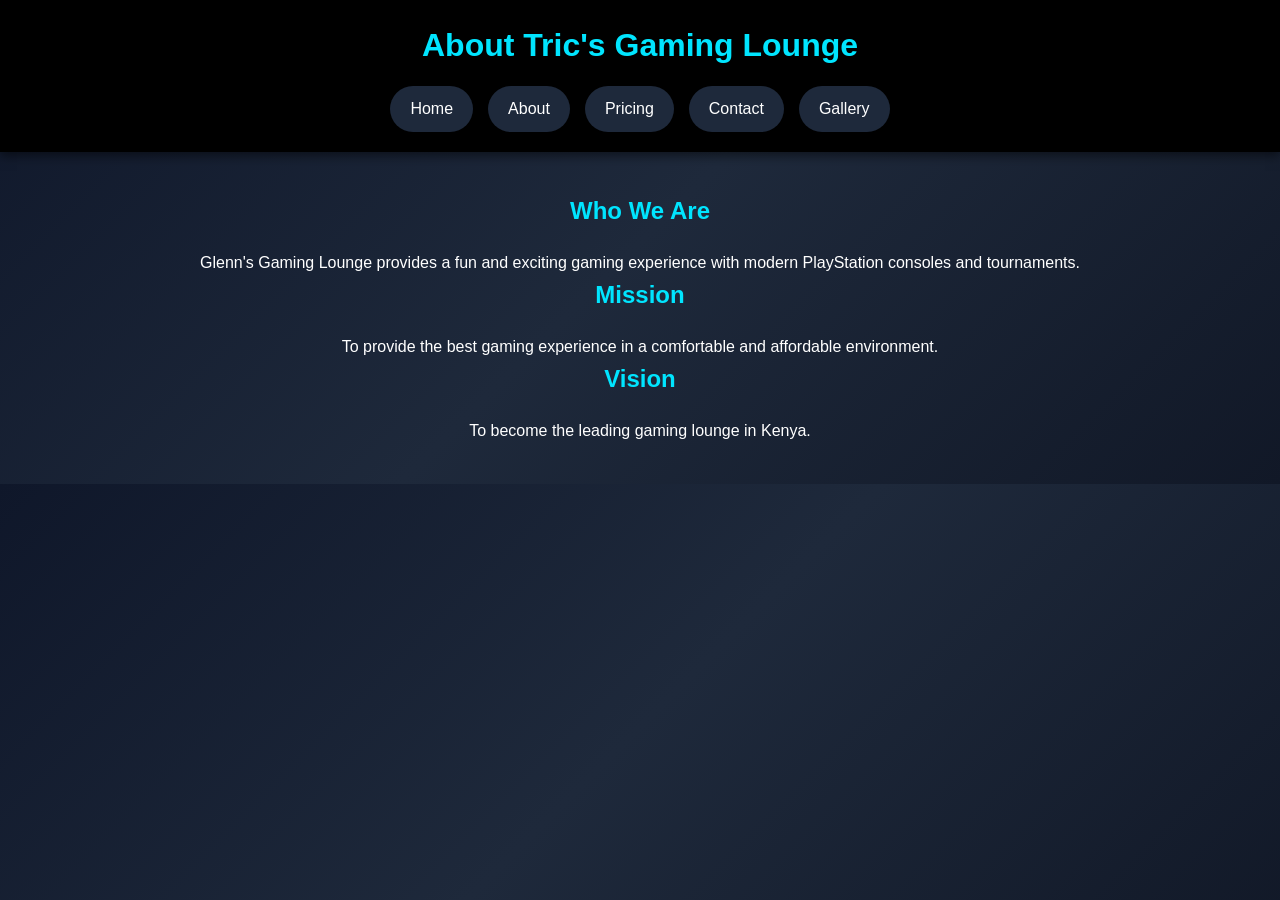
<file: about.html>
<!DOCTYPE html>
<html lang="en">
<head>
    <meta charset="UTF-8">
    <meta name="viewport" content="width=device-width, initial-scale=1.0">
    <title>About Us</title>
    <link rel="stylesheet" href="style.css">
</head>
<body>

<header>
    <h1>About Tric's Gaming Lounge</h1>

    <nav class="navbar">
        <a href="index.html">Home</a>
        <a href="about.html">About</a>
        <a href="pricing.html">Pricing</a>
        <a href="contact.html">Contact</a>
        <a href="gallery.html">Gallery</a>
    </nav>
</header>

<section>

    <h2>Who We Are</h2>

    <p>
        Glenn's Gaming Lounge provides a fun and exciting gaming
        experience with modern PlayStation consoles and tournaments.
    </p>

    <h2>Mission</h2>

    <p>
        To provide the best gaming experience in a comfortable and
        affordable environment.
    </p>

    <h2>Vision</h2>

    <p>
        To become the leading gaming lounge in Kenya.
    </p>

</section>

</body>
</html>
</file>
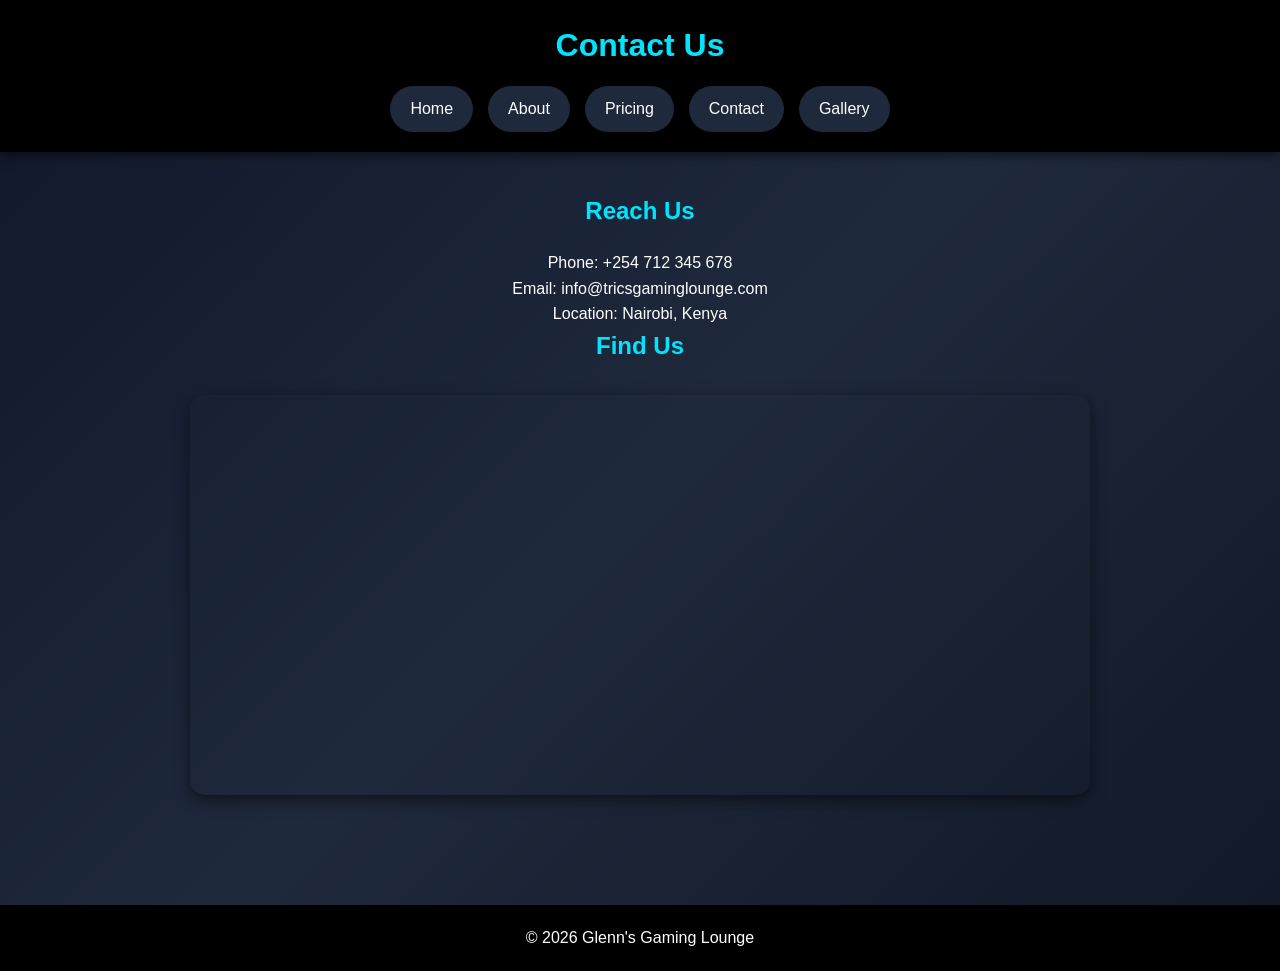
<file: contact.html>
<!DOCTYPE html>
<html lang="en">
<head>
    <meta charset="UTF-8">
    <meta name="viewport" content="width=device-width, initial-scale=1.0">
    <title>Contact Us</title>
    <link rel="stylesheet" href="style.css">
</head>
<body>

<header>
    <h1>Contact Us</h1>

    <nav class="navbar">
        <a href="index.html">Home</a>
        <a href="about.html">About</a>
        <a href="pricing.html">Pricing</a>
        <a href="contact.html">Contact</a>
        <a href="gallery.html">Gallery</a>
    </nav>
</header>

<section>

    <h2>Reach Us</h2>

    <p>Phone: +254 712 345 678</p>
    <p>Email: info@tricsgaminglounge.com</p>
    <p>Location: Nairobi, Kenya</p>

    <h2>Find Us</h2>

   <iframe
            src="https://www.google.com/maps/embed?pb=!1m18!1m12!1m3!1d3988.816052067178!2d36.82513110000001!3d-1.2842871999999999!2m3!1f0!2f0!3f0!3m2!1i1024!2i768!4f13.1!3m3!1m2!1s0x182f1129e1b9fc19%3A0xb46df9094918627f!2sTric%20Gaming%20Cafe!5e0!3m2!1sen!2ske!4v1780985563704!5m2!1sen!2ske"
            width="600"
            height="350">
        </iframe>
</section>
<footer>
    <p>&copy; 2026 Glenn's Gaming Lounge</p>
</footer>
</body>
</html>
</file>
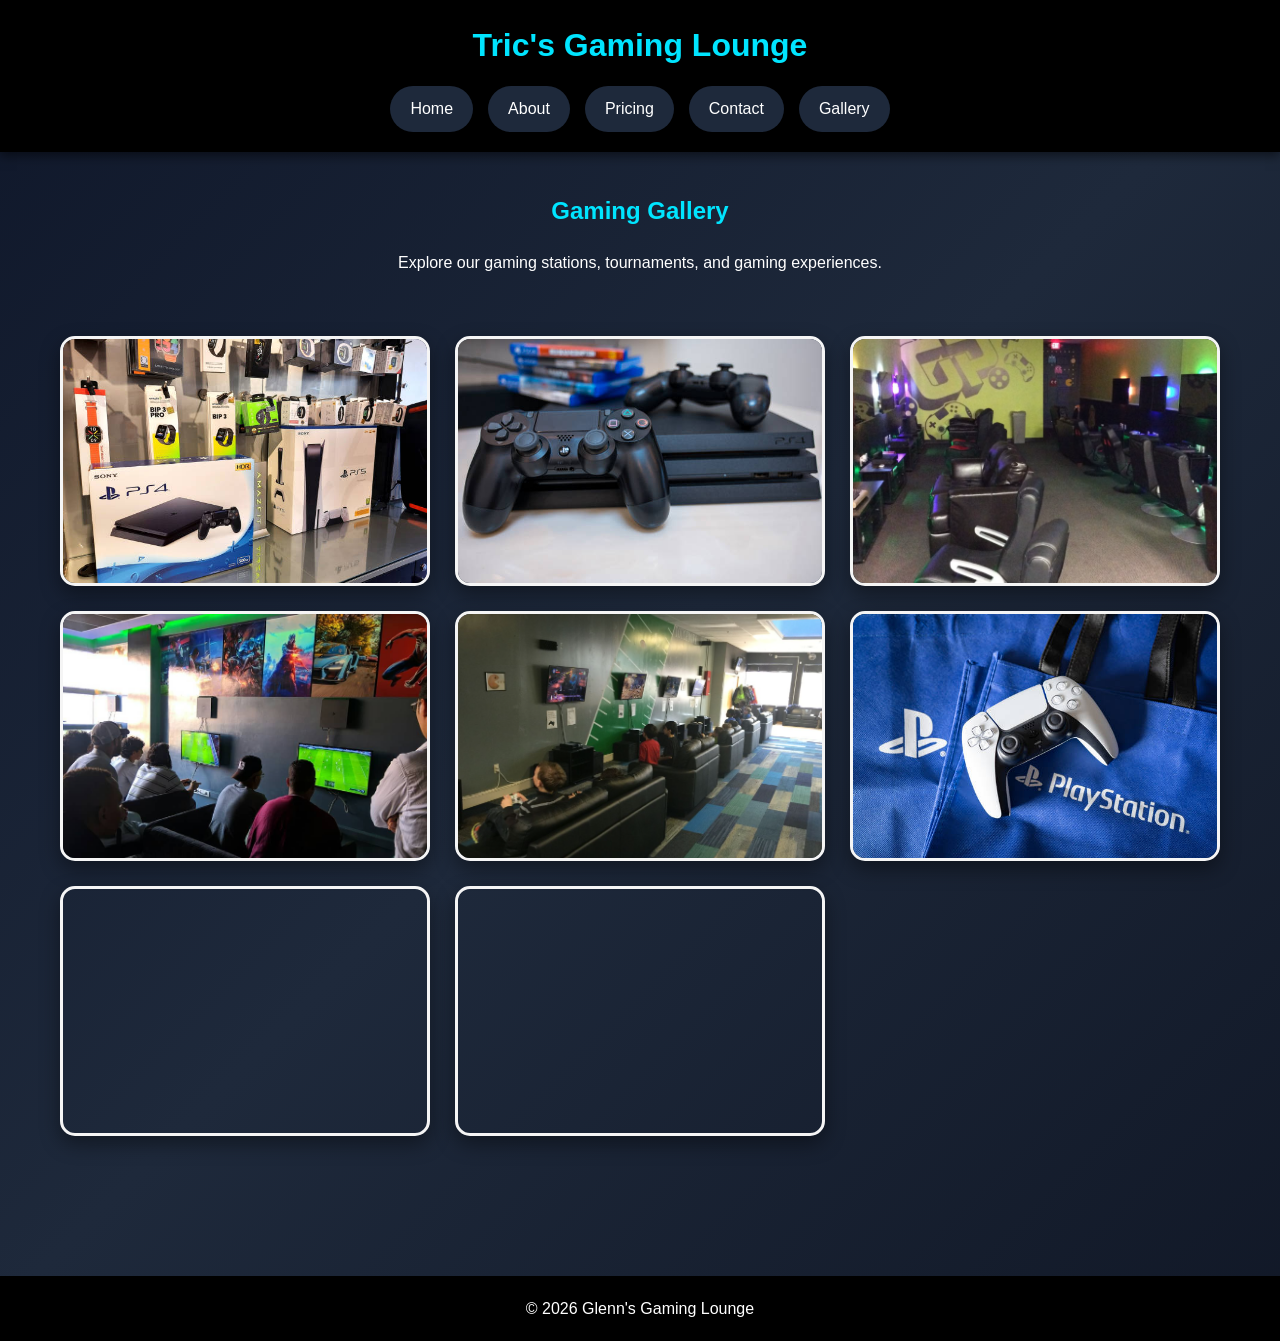
<file: gallery.html>
<!DOCTYPE html>
<html lang="en">
<head>
    <meta charset="UTF-8">
    <meta name="viewport" content="width=device-width, initial-scale=1.0">
    <title>Gallery | Tric's Gaming Lounge</title>
    <link rel="stylesheet" href="style.css">
</head>
<body>

<header>
    <h1>Tric's Gaming Lounge</h1>

    <nav class="navbar">
        <a href="index.html">Home</a>
        <a href="about.html">About</a>
        <a href="pricing.html">Pricing</a>
        <a href="contact.html">Contact</a>
        <a href="gallery.html">Gallery</a>
    </nav>
</header>

<section>
    <h2>Gaming Gallery</h2>
    <p>Explore our gaming stations, tournaments, and gaming experiences.</p>

    <div class="gallery-grid">

        <img src="5.png" alt="PS5 Station">
        <img src="6.png" alt="PS4 Station">
        <img src="1.png" alt="Gaming Lounge">
        <img src="2.png" alt="Players Gaming">
        <img src="3.png" alt="Tournament">
        <img src="4.png" alt="Gaming Setup">

        <iframe
            src="https://www.youtube.com/embed/_S0TxulE0YU?si=g7PLCYzANsc37bjL"
            title="Gaming Video 1"
            allowfullscreen>
        </iframe>

        <iframe
            src="https://www.youtube.com/embed/t_xZ80g_0-E?si=AOmOtrBX0_gSqIgh"
            title="Gaming Video 2"
            allowfullscreen>
        </iframe>

    </div>
</section>

<footer>
    <p>&copy; 2026 Glenn's Gaming Lounge</p>
</footer>

</body>
</html>
</file>
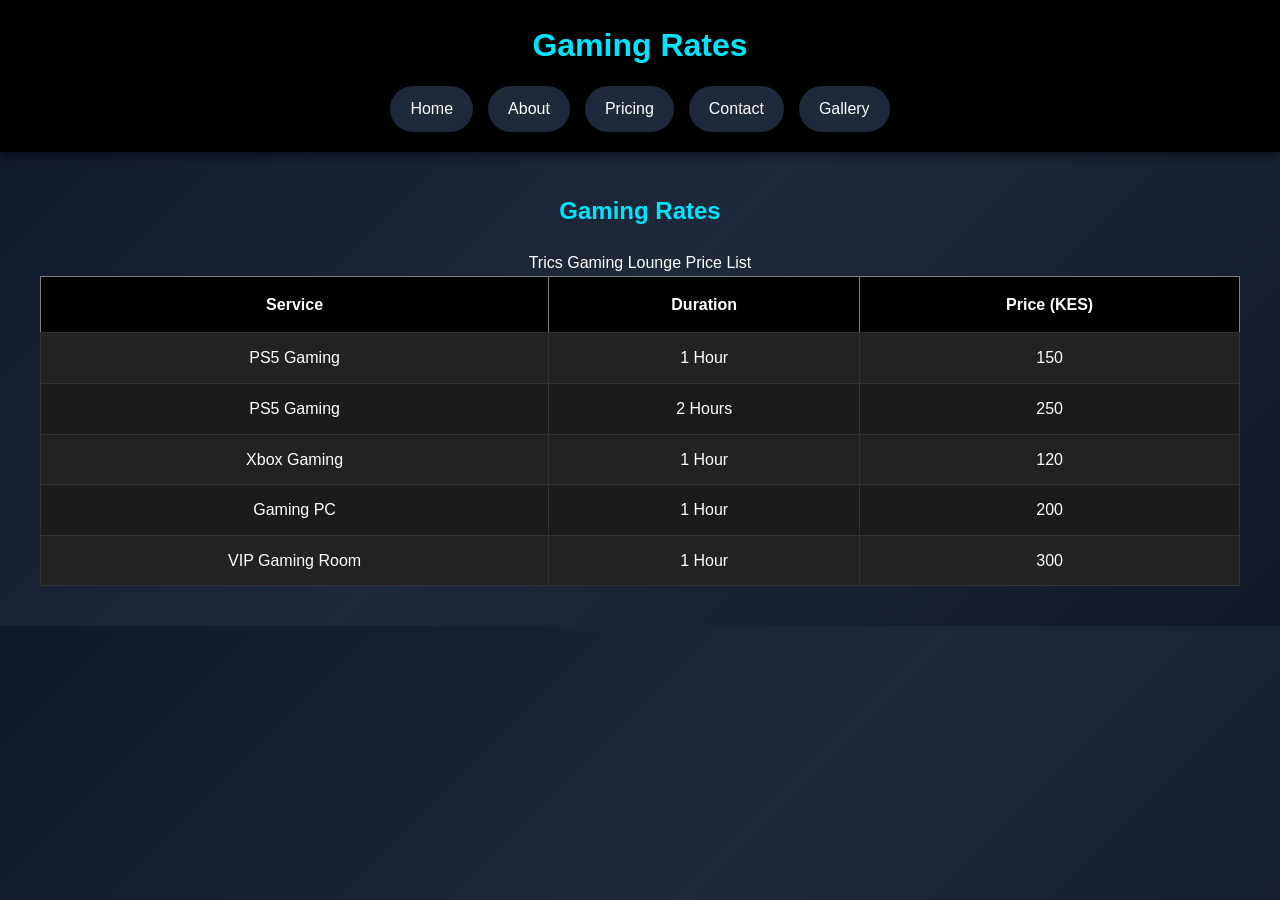
<file: pricing.html>
<!DOCTYPE html>
<html lang="en">
<head>
    <meta charset="UTF-8">
    <meta name="viewport" content="width=device-width, initial-scale=1.0">
    <title>Pricing</title>
    <link rel="stylesheet" href="style.css">
</head>
<body>

<header>
    <h1>Gaming Rates</h1>

    <nav class="navbar">
        <a href="index.html">Home</a>
        <a href="about.html">About</a>
        <a href="pricing.html">Pricing</a>
        <a href="contact.html">Contact</a>
        <a href="gallery.html">Gallery</a>
    </nav>
</header>

<section>
        <h2>Gaming Rates</h2>

        <table border="1" cellpadding="10">
            <caption>Trics Gaming Lounge Price List</caption>

            <tr>
                <th>Service</th>
                <th>Duration</th>
                <th>Price (KES)</th>
            </tr>

            <tr>
                <td>PS5 Gaming</td>
                <td>1 Hour</td>
                <td>150</td>
            </tr>

            <tr>
                <td>PS5 Gaming</td>
                <td>2 Hours</td>
                <td>250</td>
            </tr>

            <tr>
                <td>Xbox Gaming</td>
                <td>1 Hour</td>
                <td>120</td>
            </tr>

            <tr>
                <td>Gaming PC</td>
                <td>1 Hour</td>
                <td>200</td>
            </tr>

            <tr>
                <td>VIP Gaming Room</td>
                <td>1 Hour</td>
                <td>300</td>
            </tr>
        </table>
    </section>


</body>
</html>
</file>
<file: style.css>
*{
    margin:0;
    padding:0;
    box-sizing:border-box;
}


body{
    font-family: Arial, sans-serif;
    background: linear-gradient(135deg,#0f172a,#1e293b,#111827);
    color:white;
    line-height:1.6;
}

header{
    background:#000;
    padding:20px;
    text-align:center;
    box-shadow:0 4px 10px rgba(0,0,0,0.5);
}

header h1{
    color:#00e5ff;
    margin-bottom:15px;
}


.navbar{
    display:flex;
    justify-content:center;
    flex-wrap:wrap;
    gap:15px;
}

.navbar a{
    text-decoration:none;
    color:white;
    padding:10px 20px;
    background:#1e293b;
    border-radius:30px;
    transition:0.3s;
}

.navbar a:hover{
    background:#00e5ff;
    color:black;
}


section{
    padding:40px;
    text-align:center;
}

section h2,
section h3{
    color:#00e5ff;
    margin-bottom:20px;
}

 .image-container{
    display:grid;
    grid-template-columns:repeat(2,1fr);
    gap:20px;
    max-width:1000px;
    margin:auto;
}

.image-container img,
.image-container iframe{
    width:100%;
    height:250px;
    object-fit:cover;
    border-radius:15px;
    box-shadow:0 5px 15px rgba(0,0,0,0.5);
}
.image-container img:hover{
    transform:scale(1.03);
}
 table{ width:100%; border-collapse:collapse; 
    margin-top:20px; background:#1b1b1b; } 
    th{ background:black; color:white; padding:15px; } 
    td{ padding:12px; border:1px solid #333; } 
    tr:nth-child(even){ background:#222; }
    tr:hover{ background:#3a003f; }


ol,
ul{
    max-width:500px;
    margin:20px auto;
    text-align:left;
}


audio{
    width:80%;
    max-width:500px;
    margin-top:15px;
}


.video-section iframe{
    width:100%;
    max-width:800px;
    height:450px;
    border:none;
    border-radius:15px;
    box-shadow:0 5px 15px rgba(0,0,0,0.5);
}


iframe[src*="google.com/maps"]{
    width:100%;
    max-width:900px;
    height:400px;
    display:block;
    margin:30px auto;
    border:none;
    border-radius:15px;
    box-shadow:0 5px 15px rgba(0,0,0,0.5);
}

footer{
    background:#000;
    padding:20px;
    text-align:center;
    margin-top:40px;
}


@media(max-width:768px){

    .image-container{
        grid-template-columns:1fr;
    }

    .video-section iframe{
        height:250px;
    }

    section{
        padding:20px;
    }
}


.gallery-grid{
    display:grid;
    grid-template-columns:repeat(auto-fit,minmax(300px,1fr));
    gap:25px;
    max-width:1200px;
    margin:40px auto;
    padding:20px;
}

.gallery-grid img,
.gallery-grid iframe{
    width:100%;
    height:250px;
    border-radius:15px;
    object-fit:cover;
    border:3px solid whitesmoke;
    box-shadow:0 8px 20px rgba(0,0,0,0.4);
    transition:0.3s;
}
.popup{
    position:fixed;
    top:0;
    left:0;
    width:100%;
    height:100%;
    background:rgba(0,0,0,0.8);
    display:flex;
    justify-content:center;
    align-items:center;
    z-index:999;
}

.popup-content{
    background:#1a1a1a;
    padding:30px;
    border-radius:20px;
    text-align:center;
    color:white;
    box-shadow:0 0 20px #a855f7;
}

.popup-content button{
    margin-top:20px;
    padding:10px 20px;
    border:none;
    border-radius:25px;
    background:#a855f7;
    color:white;
    cursor:pointer;
}
</file>
